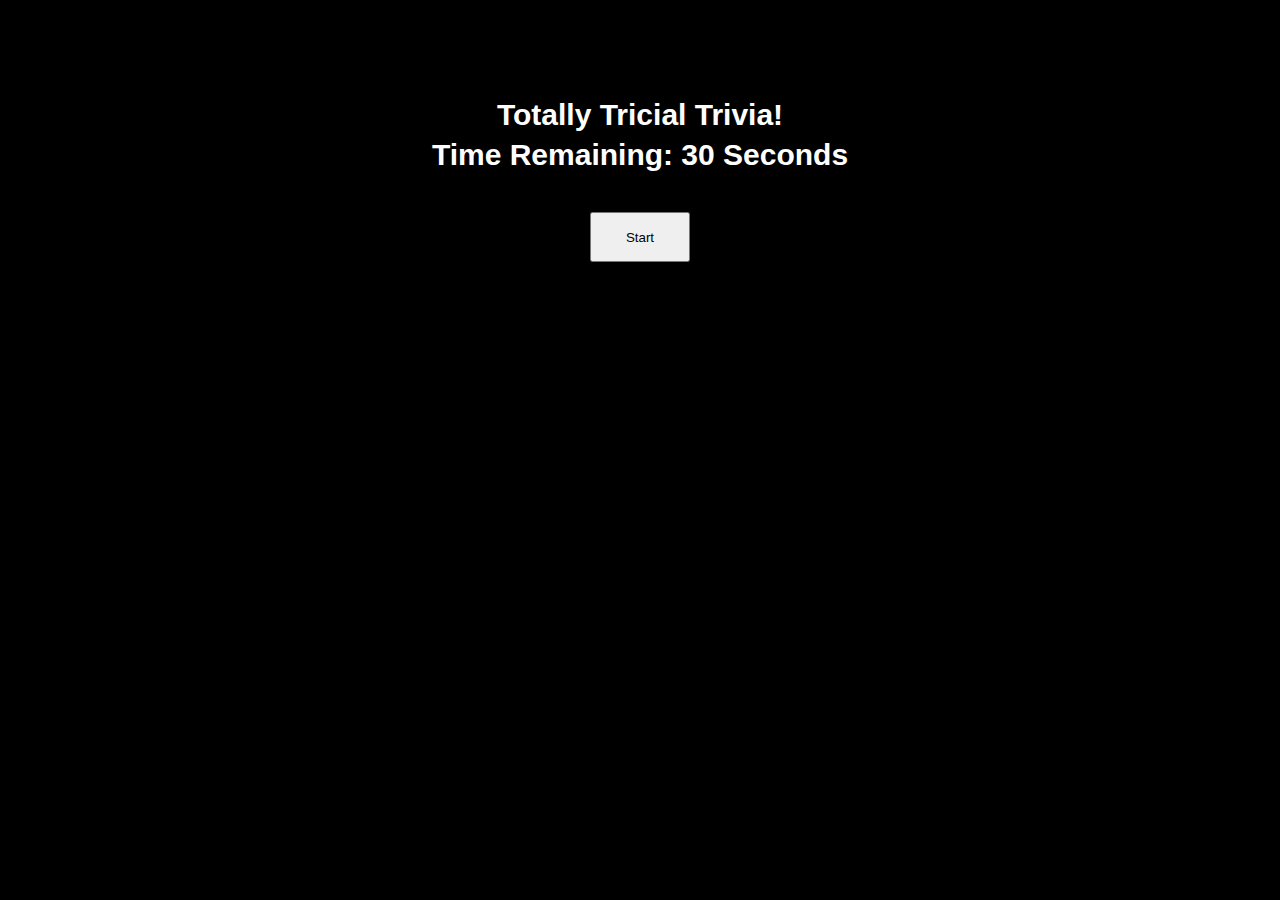
<file: index.html>
<!DOCTYPE html>
<html>
<head>
	<title>Trivia Game</title>
	<link rel="stylesheet" type="text/css" href="assets/css/reset.css">
	<link rel="stylesheet" type="text/css" href="assets/css/style.css">

</head>
<body>

	<div class="container">

		<div id="title">
			<h1>
				Totally Tricial Trivia!
			</h1>
		</div>

		<div id="gameBody">
			<div>
				<h2 class="Timer">Time Remaining: 30 Seconds </h2>
			</div>
			<div>
<!-- 				<h2 class="Question">
					Which of thes is NOT a name of one of the Spice Girls?
				</h2> -->
			</div>
			<div class="buttons">

				<br>
				<br>
				<button id="startButton">
					Start
				</button>
				

				<h2 id="result">
					
				</h2>
				<br>

				<h2 id="rightResult">
					
				</h2>
				
				<h2 id="Question">
					
				</h2>
				
				<br>


				<button class="answer" id="one" value="">
					1
				</button>
				<br>
				<br>

				<button class="answer" id="two" value="">
					2
				</button>
				<br>
				<br>


				<button class="answer" id="three" value="">
					3
				</button>
				<br>
				<br>


				<button class="answer" id="four" value="">
					4
				</button>
				<br>
				<br>

				

			</div>
		</div>


	</div>



	<script src="https://cdnjs.cloudflare.com/ajax/libs/jquery/3.2.1/jquery.min.js"></script>
	<script type="text/javascript" src="assets/javascript/app.js"></script>
</body>
</html>
</file>
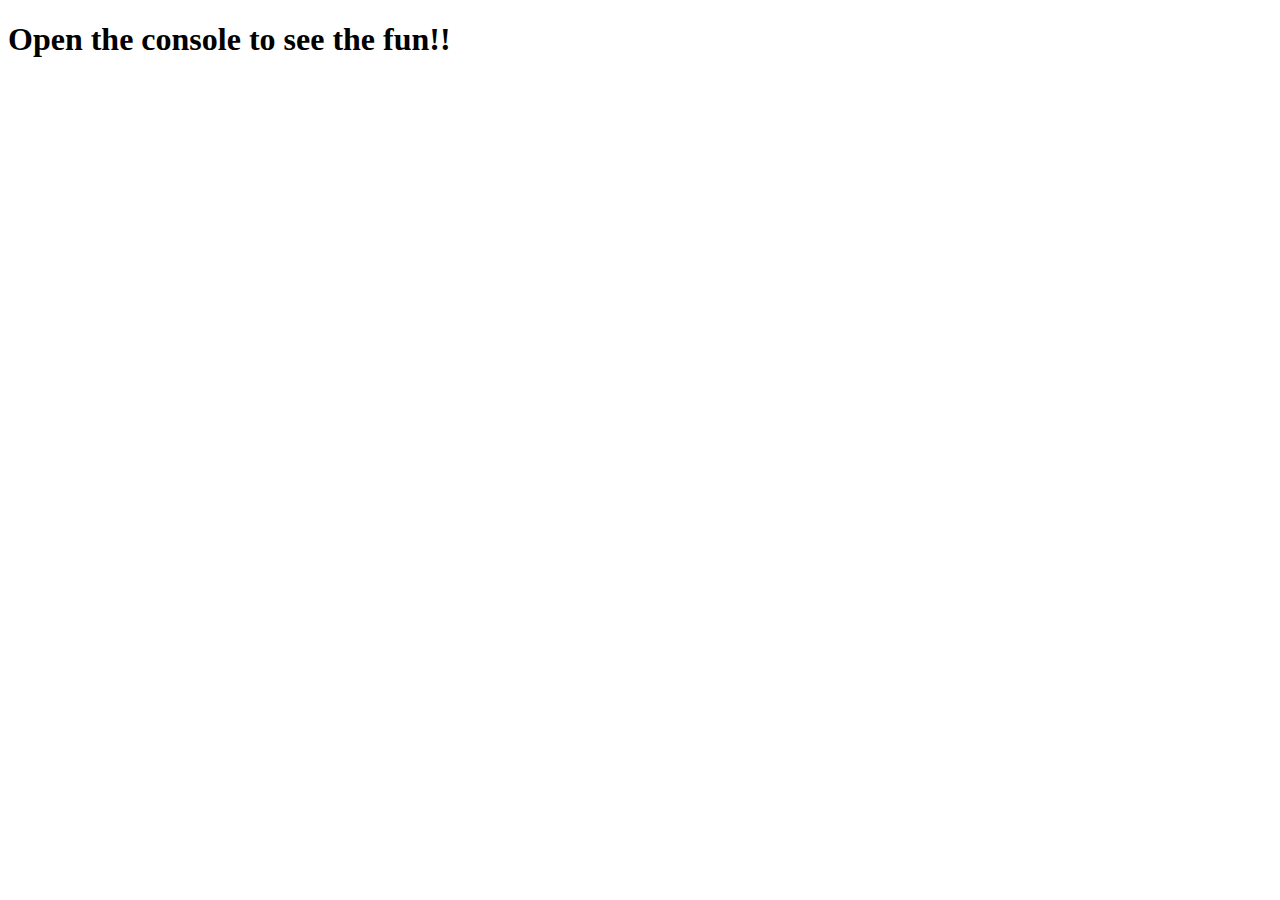
<file: ajax.html>
<!DOCTYPE html>
<html lang="en">

<head>
  <meta charset="utf-8">
  <title>Single AJAX</title>
</head>

<body>
  <script src="https://cdnjs.cloudflare.com/ajax/libs/jquery/3.2.1/jquery.min.js"></script>
  <script type="text/javascript">
    // constructing a queryURL variable we will use instead of the literal string inside of the ajax method
    var title = "space+jam";
    var queryURL = "https://www.omdbapi.com/?t=" + title + "&y=&plot=short&apikey=40e9cece";

    $.ajax({
      url: queryURL,
      method: "GET"
    }).done(function(response) {
      console.log(response);
      console.log('The movie is: ' + response.Title);
      console.log('The actors are: ' + response.Actors);
      console.log('The movie runtime is: ' + response.Runtime);
    });
// ---------------------------------------------------------


    $.ajax({
      url: "https://www.omdbapi.com/?apikey=40e9cece&t=batman&type=movie",
      method: "GET"
    }).done(function(resp){
      console.log(resp)
      console.log('The movie is: ' + resp.Title)
      console.log('Year is: ' + resp.Year)
      console.log('The rating is: ' + resp.Ratings[0].Value)

    })

    console.log("This console.log will probably happen first because of asynchronicity.");
    var x = 2;
    var y = 10;
    var z = 13;
    console.log("We can also assign some variables and do some arithmetic while we wait too: 2 + 10 + 13 = ", x + y + z);
  </script>

  <h1>Open the console to see the fun!!</h1>
</body>

</html>
<!-- 
<!DOCTYPE html>
<html lang="en">

<head>
  <meta charset="utf-8">
  <title>Giphy API</title>
</head>

<body>
  <script src="https://cdnjs.cloudflare.com/ajax/libs/jquery/3.2.1/jquery.min.js"></script>
  <script type="text/javascript">
    // Example queryURL for Giphy API
    var queryURL = "https://api.giphy.com/v1/gifs/trending?api_key=dc6zaTOxFJmzC";

    $.ajax({
      url: queryURL,
      method: 'GET'
    }).done(function(response) {
      console.log(response);
    });
  </script>

</body>

</html> -->
</file>
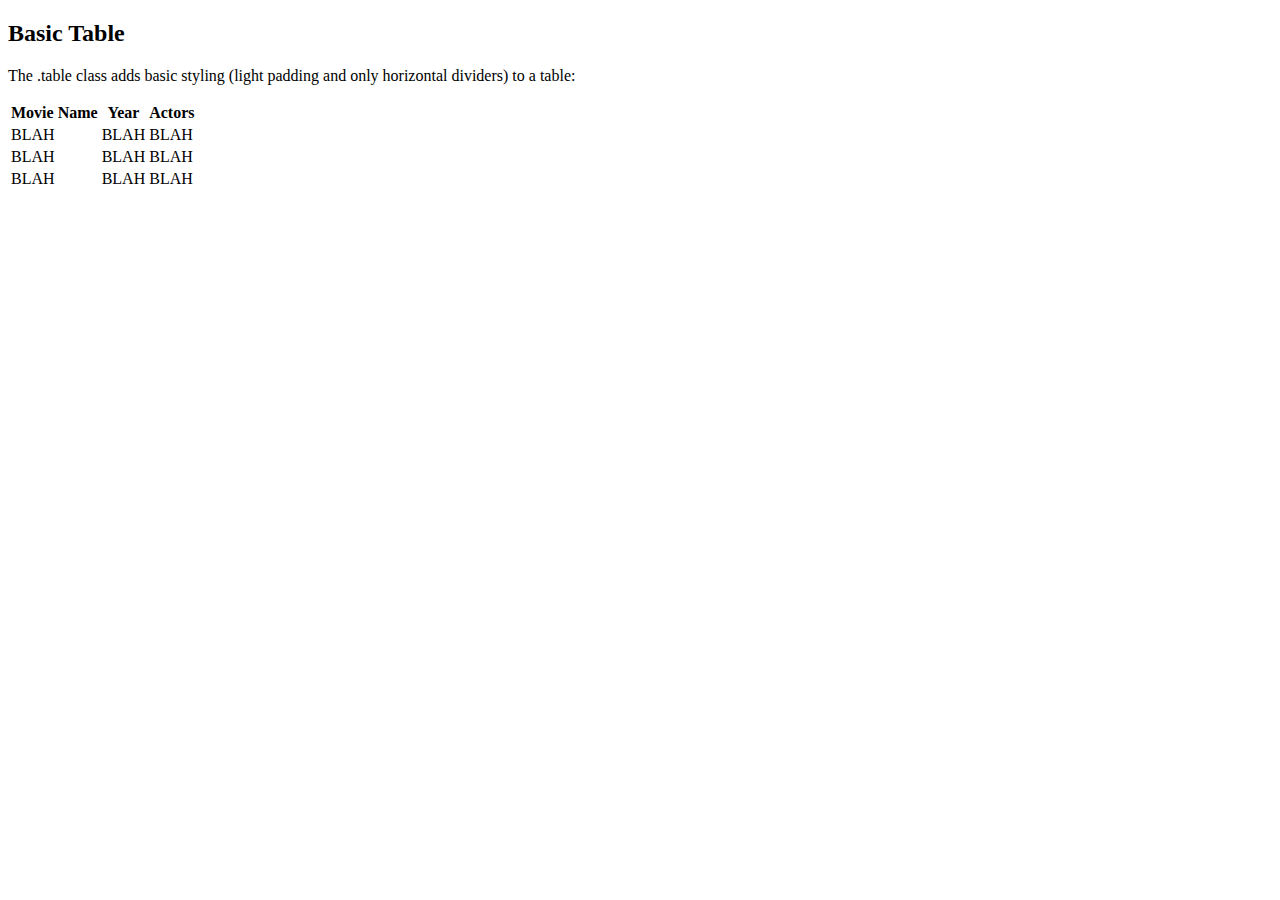
<file: ajax_practice.html>
<!DOCTYPE html>
<html lang="en">

<head>
  <meta charset="utf-8">
  <title>Favorite Movies</title>
  <link rel="stylesheet" href="https://maxcdn.bootstrapcdn.com/bootstrap/3.3.6/css/bootstrap.min.css" integrity="sha384-1q8mTJOASx8j1Au+a5WDVnPi2lkFfwwEAa8hDDdjZlpLegxhjVME1fgjWPGmkzs7" crossorigin="anonymous">
</head>

<body>
  <div class="container">
    <h2>Basic Table</h2>
    <p>The .table class adds basic styling (light padding and only horizontal dividers) to a table:</p>
    <table class="table">
      <thead>
        <tr>
          <th>Movie Name</th>
          <th>Year</th>
          <th>Actors</th>
        </tr>
      </thead>
      <tbody>
        <tr>
          <!-- Example Movie 1 -->
          <td>BLAH</td>
          <td>BLAH</td>
          <td>BLAH</td>
        </tr>
        <tr>
          <td>BLAH</td>
          <td>BLAH</td>
          <td>BLAH</td>
        </tr>
        <tr>
          <td>BLAH</td>
          <td>BLAH</td>
          <td>BLAH</td>
        </tr>
      </tbody>
    </table>
  </div>
  <script src="https://cdnjs.cloudflare.com/ajax/libs/jquery/3.2.1/jquery.min.js"></script>
  <script type="text/javascript">
    // The below code fills in the first row of the table
    var type = "mr+nobody";
    var queryURL = "https://www.omdbapi.com/?t=" + type + "&y=&plot=short&apikey=40e9cece";

    $.ajax({
      url: queryURL,
      method: "GET"
    }).done(function(response) {

      // Getting the first row of the table
      var firstRowTds = $("table")
      .children()
      .eq(1)
      .children("tr")
      .eq(0)
      .children("td");

      // Setting the inner text of each td in the first row
      firstRowTds.eq(0).text(response.Title);

      firstRowTds.eq(1).text(response.Year);

      firstRowTds.eq(2).text(response.Actors);
    });


    type = "inception";
    queryURL = "https://www.omdbapi.com/?t=" + type + "&y=&plot=short&apikey=40e9cece";

    $.ajax({
      url: queryURL,
      method: "GET"
    }).done(function(response) {

      // Getting the first row of the table
      var secondRowTds = $("table")
      .children()
      .eq(1)
      .children("tr")
      .eq(1)
      .children("td");

      // Setting the inner text of each td in the first row
      secondRowTds.eq(0).text(response.Title);

      secondRowTds.eq(1).text(response.Year);

      secondRowTds.eq(2).text(response.Actors);
    });

    // Step 2: copy the above and try and figure out what to change to fill in the
    // second row.
    type = "chicago";
    queryURL = "https://www.omdbapi.com/?t=" + type + "&y=&plot=short&apikey=40e9cece";


    $.ajax({
      url: queryURL,
      method: "GET"
    }).done(function(response) {

      // Getting the first row of the table
      var secondRowTds = $("table")
      .children()
      .eq(1)
      .children("tr")
      .eq(2)
      .children("td");

      // Setting the inner text of each td in the first row
      secondRowTds.eq(0).text(response.Title);

      secondRowTds.eq(1).text(response.Year);

      secondRowTds.eq(2).text(response.Actors);
    });
    // Step 2: copy the above and try and figure out what to change to fill in the
    // second row.


    // Step 3: using the same logic, fill in the third row
  </script>
</body>

</html>
</file>
<file: assets/css/style.css>
body {
	background-color: black;
	color: white;
}

.container {
	margin: 100px auto;
}

#title #gameBody{
	margin: 0 auto;
	float: left;
}

h1, h2, h3 {
	margin-top: 10px;
	margin-bottom: 10px;
	text-align: center;
	font-size: 30px;
	font-weight: bold;
	font-family: Verdana, Arial, Helvetica, sans-serif;

}

.buttons {
	text-align: center;
	margin: 0 auto;
}
.answer {
	height: 50px;
	width: 100px;
	text-align: center;
}
#startButton{
	height: 50px;
	width: 100px;

}
</file>
